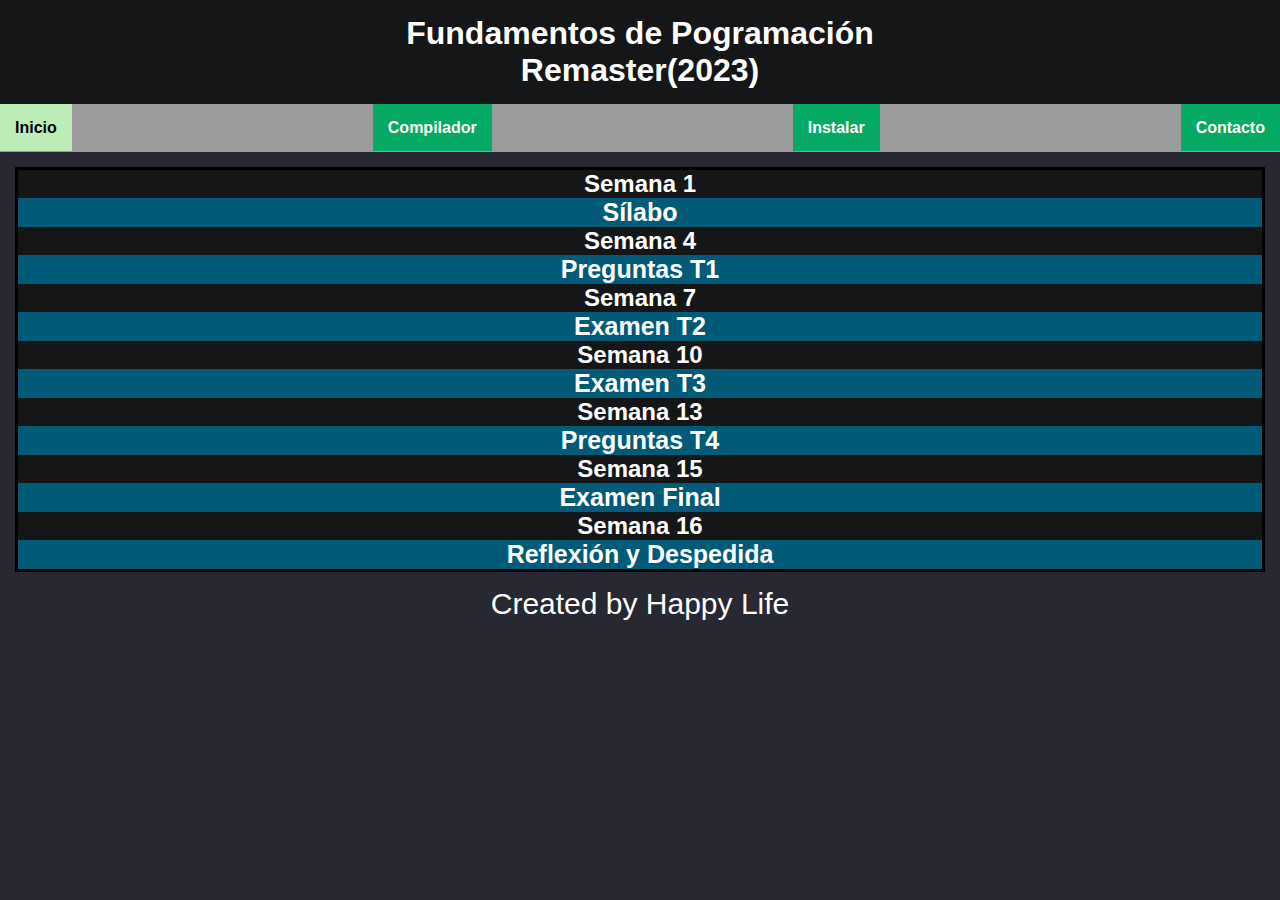
<file: index.html>
<!DOCTYPE html>
<html lang="es" translate="yes" dir="ltr">
  <head>
    <meta charset="UTF-8" />
    <meta http-equiv="X-UA-Compatible" content="IE=edge" />
    <meta name="viewport" content="width=device-width, initial-scale=1.0" />
    <link
      rel="shortcut icon"
      type="image/vnd.microsoft.icon"
      href="./src/img/icon.ico"
    />
    <link
      rel="apple-touch-icon"
      sizes="120x120"
      href="./src/img/icon-apple.png"
    />
    <link
      rel="icon"
      type="image/png"
      sizes="32x32"
      href="./src/img/icon-32x32.png"
    />
    <link
      rel="icon"
      type="image/png"
      sizes="16x16"
      href="./src/img/icon-16x16.png"
    />
    <title>Programando C#</title>
    <meta
      name="description"
      content="Sitio web creado con la intención de ayudar a entender lo mejor posible los temas dados en clase de fundamentos de programación"
    />
    <meta name="author" content="Happy Life" />
    <meta
      name="keywords"
      content="fundamentos de programacion,upn,universidad privada del norte,c#,aprende c#,programar,lenguaje c#"
    />
    <link rel="canonical" href="./index.html" />
    <meta name="robots" content="index,follow" />
    <meta name="theme-color" content="#333333" />
    <meta http-equiv="Cache-Control" content="no-cache" />
    <link rel="stylesheet" href="./src/css/style_index.css" type="text/css" />
    <style>
      .center {
        height: 405px;
        overflow-y: auto;
      }

      .center-container {
        text-align: center;
      }

      .center-container h2 {
        background-color: rgb(20, 22, 24);
      }

      .center-container a {
        text-decoration: none;
        display: block;
        font-weight: bold;
        background-color: rgb(0, 90, 120);
        font-size: 25px;
      }

      .center-container a:hover {
        background-color: rgb(0, 55, 75);
      }

      footer p {
        text-align: center;
        font-size: 30px;
      }

      #hlife {
        text-decoration: none;
      }

      #hlife:link {
        color: rgb(255, 255, 255);
      }

      #hlife:visited {
        color: rgb(255, 255, 255);
      }

      #hlife:hover {
        color: red;
      }
    </style>
  </head>

  <body>
    <header>
      <h1 class="title">
        Fundamentos de Pogramación
        <br />
        Remaster(2023)
      </h1>
      <div class="principal">
        <div class="principal-container">
          <a href="./index.html" class="index">Inicio</a>
        </div>

        <div class="principal-container">
          <a href="./src/nav/compiler.html">Compilador</a>
        </div>

        <div class="principal-container">
          <a href="./src/nav/help.html">Instalar</a>
        </div>

        <div class="principal-container">
          <a href="./src/nav/contact.html">Contacto</a>
        </div>
      </div>
    </header>

    <section>
      <div class="center">
        <div class="center-container">
          <h2>Semana 1</h2>
          <a href="./src/home/silabo.html">Sílabo</a>
        </div>

        <div class="center-container">
          <h2>Semana 4</h2>
          <a href="./src/home/exam/t1.html">Preguntas T1</a>
        </div>

        <div class="center-container">
          <h2>Semana 7</h2>
          <a href="./src/home/exam/t2.html">Examen T2</a>
        </div>

        <div class="center-container">
          <h2>Semana 10</h2>
          <a href="./src/home/exam/t3.html">Examen T3</a>
        </div>

        <div class="center-container">
          <h2>Semana 13</h2>
          <a href="./src/home/exam/t4.html">Preguntas T4</a>
        </div>

        <div class="center-container">
          <h2>Semana 15</h2>
          <a href="./src/home/exam/ef.html">Examen Final</a>
        </div>

        <div class="center-container">
          <h2>Semana 16</h2>
          <a href="./src/home/goodbye.html">Reflexión y Despedida</a>
        </div>
      </div>
    </section>

    <footer>
      <div class="foot">
        <p>
          Created by
          <a href="https://github.com/hluciana" id="hlife">Happy Life</a>
        </p>
      </div>
    </footer>
  </body>
</html>
</file>
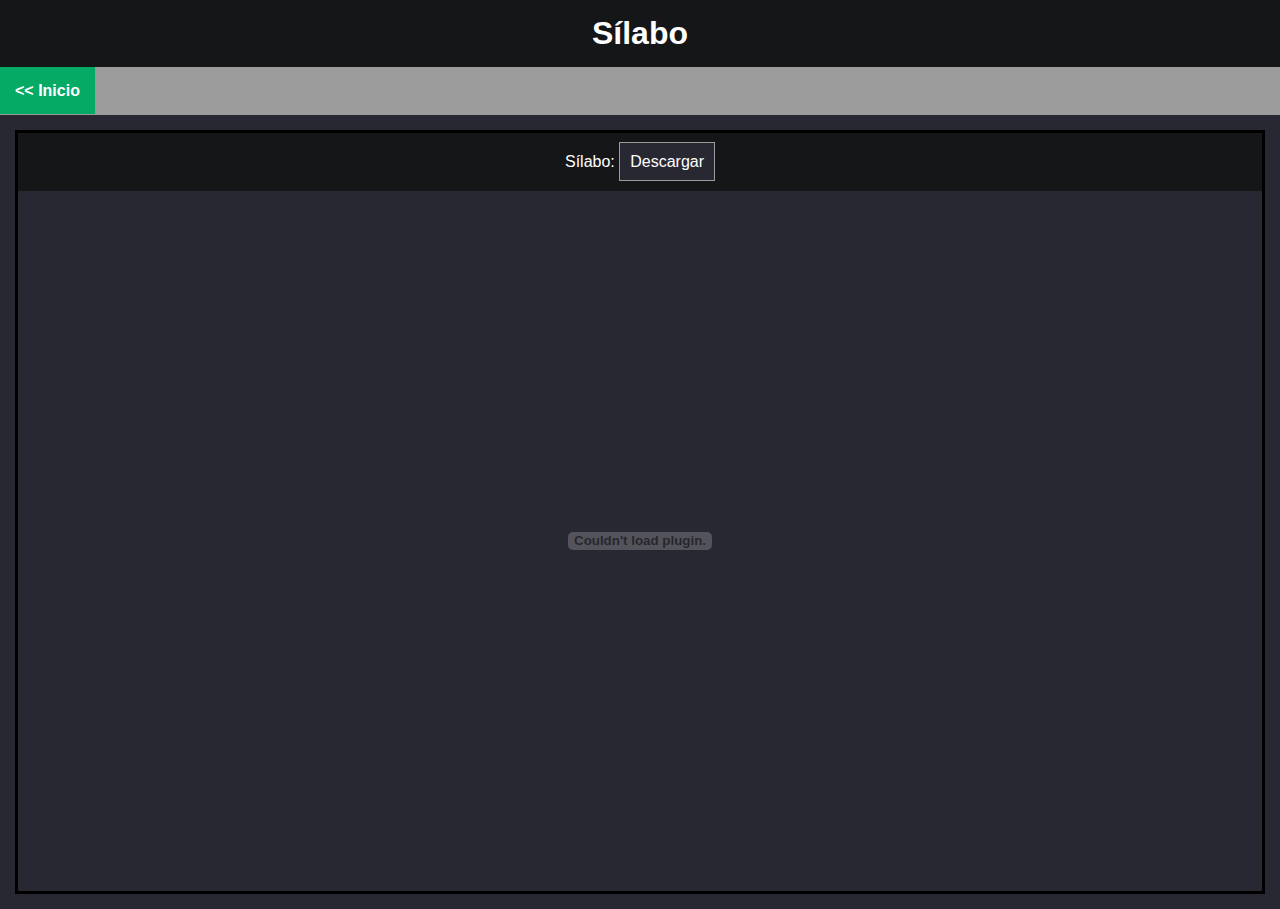
<file: src/home/silabo.html>
<!DOCTYPE html>
<html lang="es" translate="yes" dir="ltr">
  <head>
    <meta charset="UTF-8" />
    <meta http-equiv="X-UA-Compatible" content="IE=edge" />
    <meta name="viewport" content="width=device-width, initial-scale=1.0" />
    <link
      rel="shortcut icon"
      type="image/vnd.microsoft.icon"
      href="../img/icon.ico"
    />
    <link rel="apple-touch-icon" sizes="120x120" href="../img/icon-apple.png" />
    <link
      rel="icon"
      type="image/png"
      sizes="32x32"
      href="../img/icon-32x32.png"
    />
    <link
      rel="icon"
      type="image/png"
      sizes="16x16"
      href="../img/icon-16x16.png"
    />
    <title>Sílabo</title>
    <meta
      name="description"
      content="Ver y descargar el sílabo de fundamentos de programación C#"
    />
    <meta name="author" content="Happy Life" />
    <meta
      name="keywords"
      content="fundamentos de programacion,upn,universidad privada del norte,c#,aprende c#,programar,lenguaje c#"
    />
    <meta name="robots" content="index,follow" />
    <meta name="theme-color" content="#333333" />
    <link rel="stylesheet" href="../css/style_index.css" type="text/css" />
    <style>
      .center-container-ex {
        text-align: center;
      }

      .center-container-ex p {
        background-color: rgb(20, 22, 24);
        padding: 20px;
      }

      .btn {
        text-decoration: none;
        border: 1px solid rgb(156, 156, 156);
        padding: 10px;
      }

      .btn:hover {
        background-color: rgb(205, 205, 205);
        color: rgb(0, 0, 0);
      }

      .verPdf {
        position: relative;
        padding-bottom: 56.25%;
        height: 0;
        overflow: hidden;
      }

      .verPdf embed {
        width: 100%;
        height: 100%;
        position: absolute;
        left: 0px;
        top: 0px;
        overflow: hidden;
      }
    </style>
  </head>
  <body>
    <header>
      <h1 class="title">Sílabo</h1>

      <div class="principal">
        <div class="principal-container">
          <a href="../../index.html">&lt;&lt; Inicio</a>
        </div>
      </div>
    </header>

    <main>
      <div class="center">
        <div class="center-container-ex">
          <p>
            Sílabo:
            <a
              href="../source/Silabo_Funda.pdf"
              download="Silabo_Funda"
              title="Descargar sílabo"
              class="btn"
              >Descargar</a
            >
          </p>
        </div>

        <div class="center-container-ex">
          <div class="verPdf">
            <embed
              src="../source/Silabo_Funda.pdf"
              class="pdfview"
              type="application/pdf"
            />
          </div>
        </div>
      </div>
    </main>
  </body>
</html>
</file>
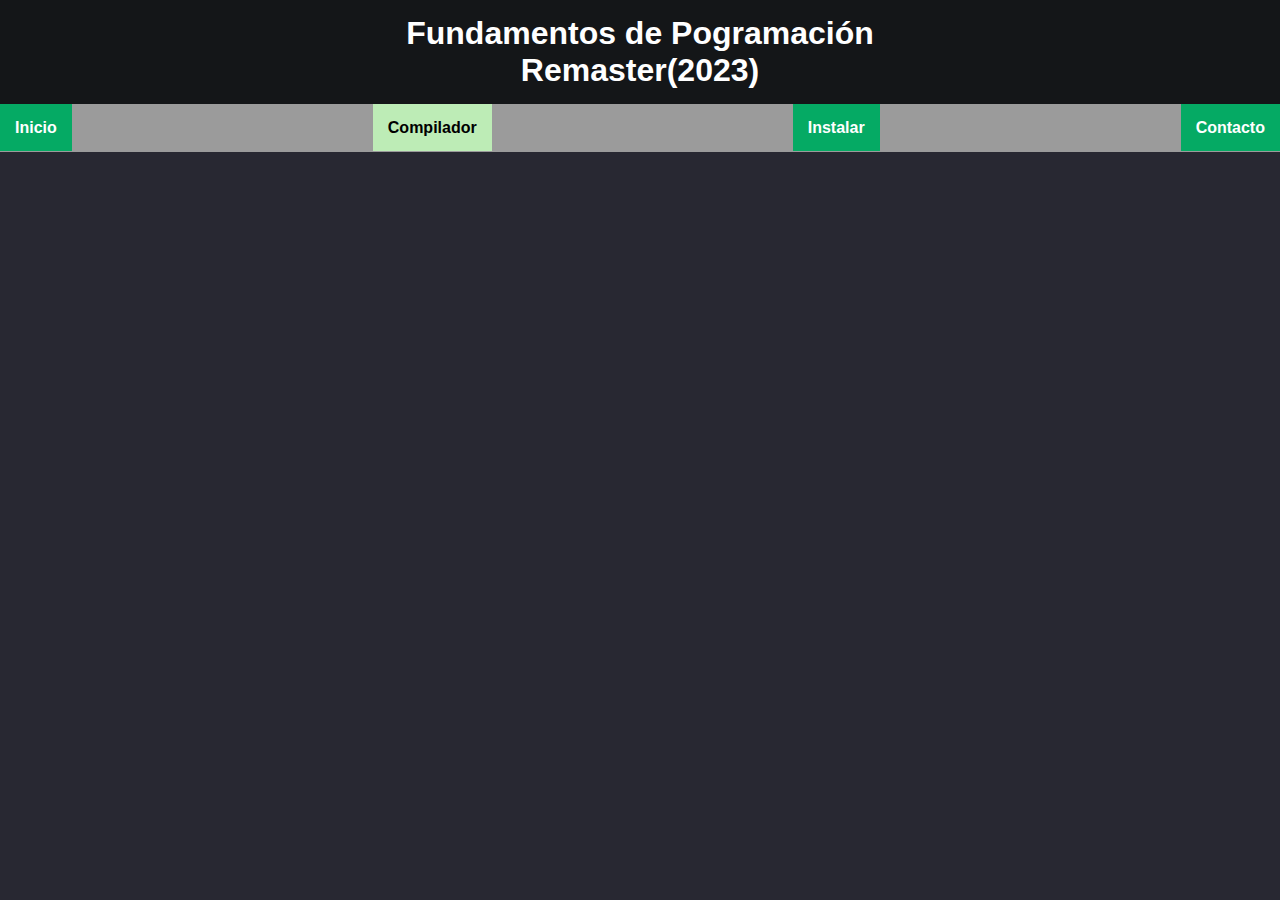
<file: src/nav/compiler.html>
<!DOCTYPE html>
<html lang="es" translate="yes" dir="ltr">
  <head>
    <meta charset="UTF-8" />
    <meta http-equiv="X-UA-Compatible" content="IE=edge" />
    <meta name="viewport" content="width=device-width, initial-scale=1.0" />
    <link
      rel="shortcut icon"
      type="image/vnd.microsoft.icon"
      href="../img/icon.ico"
    />
    <link rel="apple-touch-icon" sizes="120x120" href="../img/icon-apple.png" />
    <link
      rel="icon"
      type="image/png"
      sizes="32x32"
      href="../img/icon-32x32.png"
    />
    <link
      rel="icon"
      type="image/png"
      sizes="16x16"
      href="../img/icon-16x16.png"
    />
    <title>Compilador C#</title>
    <meta
      name="description"
      content="Usar el compilador online C# puede sacarte de apuros muchas veces!"
    />
    <meta name="author" content="Happy Life" />
    <meta
      name="keywords"
      content="fundamentos de programacion,upn,universidad privada del norte,c#,aprende c#,programar,lenguaje c#"
    />
    <meta name="robots" content="index,follow" />
    <meta name="theme-color" content="#333333" />
    <link rel="stylesheet" href="../css/style_index.css" type="text/css" />
    <style>
      iframe {
        border: none;
        width: 100%;
        height: 600px;
      }
    </style>
  </head>

  <body>
    <!-- Este compilador online no me pertenece porfavor visitar la pagina web original: https://www.programiz.com/ -->
    <header>
      <h1 class="title">
        Fundamentos de Pogramación
        <br />
        Remaster(2023)
      </h1>

      <div class="principal">
        <div class="principal-container">
          <a href="../../index.html">Inicio</a>
        </div>

        <div class="principal-container">
          <a href="../nav/compiler.html" class="index">Compilador</a>
        </div>

        <div class="principal-container">
          <a href="../nav/help.html">Instalar</a>
        </div>

        <div class="principal-container">
          <a href="../nav/contact.html">Contacto</a>
        </div>
      </div>
    </header>

    <main>
      <iframe
        src="https://www.programiz.com/csharp-programming/online-compiler/"
      ></iframe>
    </main>
  </body>
</html>
</file>
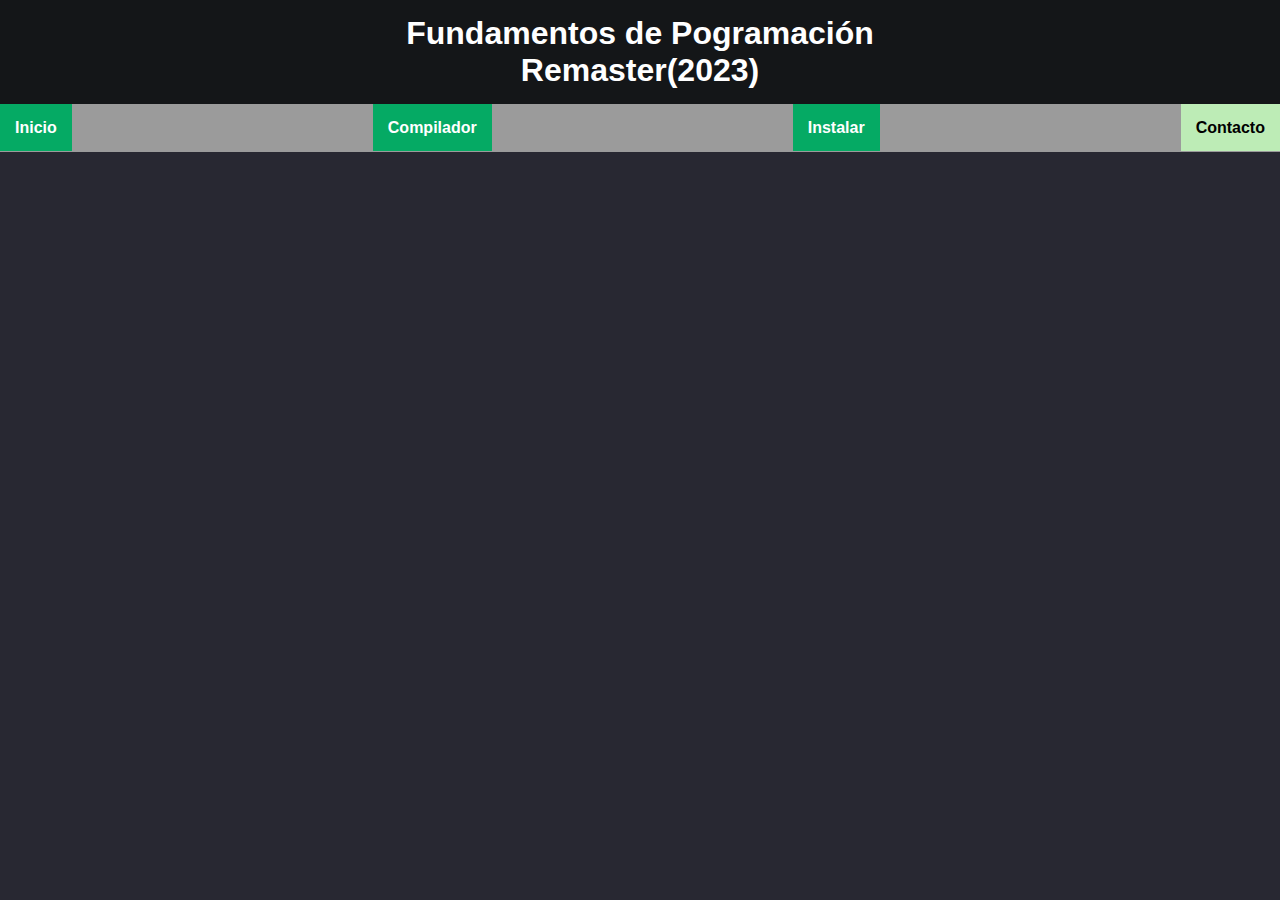
<file: src/nav/contact.html>
<!DOCTYPE html>
<html lang="es" translate="yes" dir="ltr">
  <head>
    <meta charset="UTF-8" />
    <meta http-equiv="X-UA-Compatible" content="IE=edge" />
    <meta name="viewport" content="width=device-width, initial-scale=1.0" />
    <link
      rel="shortcut icon"
      type="image/vnd.microsoft.icon"
      href="../img/icon.ico"
    />
    <link rel="apple-touch-icon" sizes="120x120" href="../img/icon-apple.png" />
    <link
      rel="icon"
      type="image/png"
      sizes="32x32"
      href="../img/icon-32x32.png"
    />
    <link
      rel="icon"
      type="image/png"
      sizes="16x16"
      href="../img/icon-16x16.png"
    />
    <title>Contacto</title>
    <meta
      name="description"
      content="Contáctame en caso de que necesites algo importante!"
    />
    <meta name="author" content="Happy Life" />
    <meta
      name="keywords"
      content="fundamentos de programacion,upn,universidad privada del norte,c#,aprende c#,programar,lenguaje c#"
    />
    <meta name="robots" content="index,follow" />
    <meta name="theme-color" content="#333333" />
    <link rel="stylesheet" href="../css/style_index.css" type="text/css" />
    <style>
      .contact {
        display: flex;
        flex-direction: column;
        align-items: center;
        margin-top: 10px;
      }

      iframe {
        border: none;
        background-color: transparent;
        width: 350px;
        height: 500px;
      }
    </style>
  </head>

  <body>
    <header>
      <h1 class="title">
        Fundamentos de Pogramación
        <br />
        Remaster(2023)
      </h1>

      <div class="principal">
        <div class="principal-container">
          <a href="../../index.html">Inicio</a>
        </div>

        <div class="principal-container">
          <a href="../nav/compiler.html">Compilador</a>
        </div>

        <div class="principal-container">
          <a href="../nav/help.html">Instalar</a>
        </div>

        <div class="principal-container">
          <a href="../nav/contact.html" class="index">Contacto</a>
        </div>
      </div>
    </header>

    <main>
      <div class="contact">
        <iframe
          src="https://discord.com/widget?id=1118177709516931184&theme=dark"
          sandbox="allow-popups allow-popups-to-escape-sandbox allow-same-origin allow-scripts"
        ></iframe>
      </div>
    </main>
  </body>
</html>
</file>
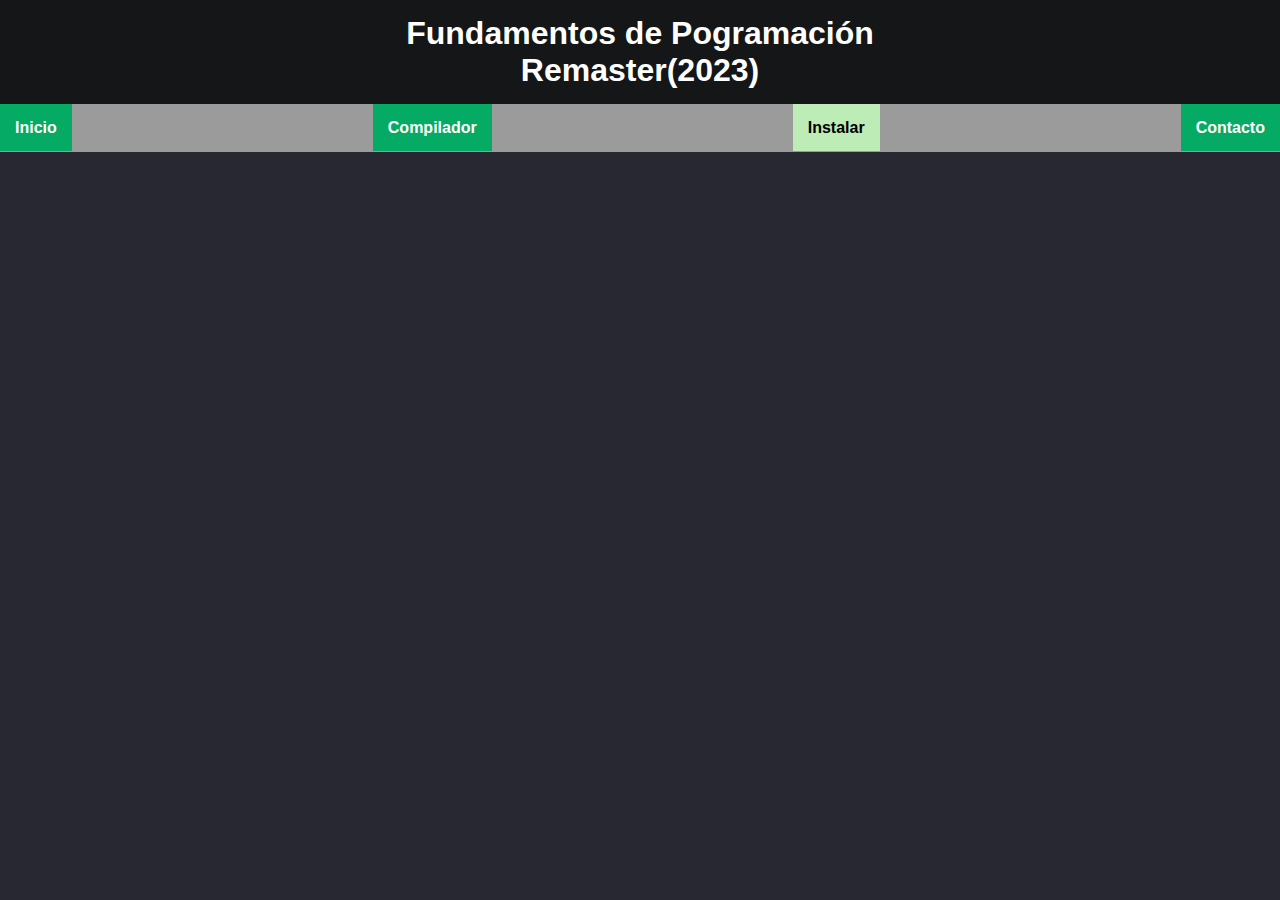
<file: src/nav/help.html>
<!DOCTYPE html>
<html lang="es" translate="yes" dir="ltr">
  <head>
    <meta charset="UTF-8" />
    <meta http-equiv="X-UA-Compatible" content="IE=edge" />
    <meta name="viewport" content="width=device-width, initial-scale=1.0" />
    <link
      rel="shortcut icon"
      type="image/vnd.microsoft.icon"
      href="../img/icon.ico"
    />
    <link rel="apple-touch-icon" sizes="120x120" href="../img/icon-apple.png" />
    <link
      rel="icon"
      type="image/png"
      sizes="32x32"
      href="../img/icon-32x32.png"
    />
    <link
      rel="icon"
      type="image/png"
      sizes="16x16"
      href="../img/icon-16x16.png"
    />
    <title>Ayuda C#</title>
    <meta
      name="description"
      content="Ayuda breve en la instalación y creación de un proyecto C#"
    />
    <meta name="author" content="Happy Life" />
    <meta
      name="keywords"
      content="fundamentos de programacion,upn,universidad privada del norte,c#,aprende c#,programar,lenguaje c#"
    />
    <meta name="robots" content="index,follow" />
    <meta name="theme-color" content="#333333" />
    <link rel="stylesheet" href="../css/style_index.css" type="text/css" />
    <style>
      iframe {
        border: none;
        width: 100%;
        height: 600px;
      }
    </style>
  </head>

  <body>
    <header>
      <h1 class="title">
        Fundamentos de Pogramación
        <br />
        Remaster(2023)
      </h1>

      <div class="principal">
        <div class="principal-container">
          <a href="../../index.html">Inicio</a>
        </div>

        <div class="principal-container">
          <a href="../nav/compiler.html">Compilador</a>
        </div>

        <div class="principal-container">
          <a href="../nav/help.html" class="index">Instalar</a>
        </div>

        <div class="principal-container">
          <a href="../nav/contact.html">Contacto</a>
        </div>
      </div>
    </header>

    <main>
      <iframe
        src="https://www.youtube-nocookie.com/embed/cE6hntKmzAQ"
        title="YouTube video player"
        allow="accelerometer; autoplay; clipboard-write; encrypted-media; gyroscope; picture-in-picture"
        allowfullscreen
      ></iframe>
    </main>
  </body>
</html>
</file>
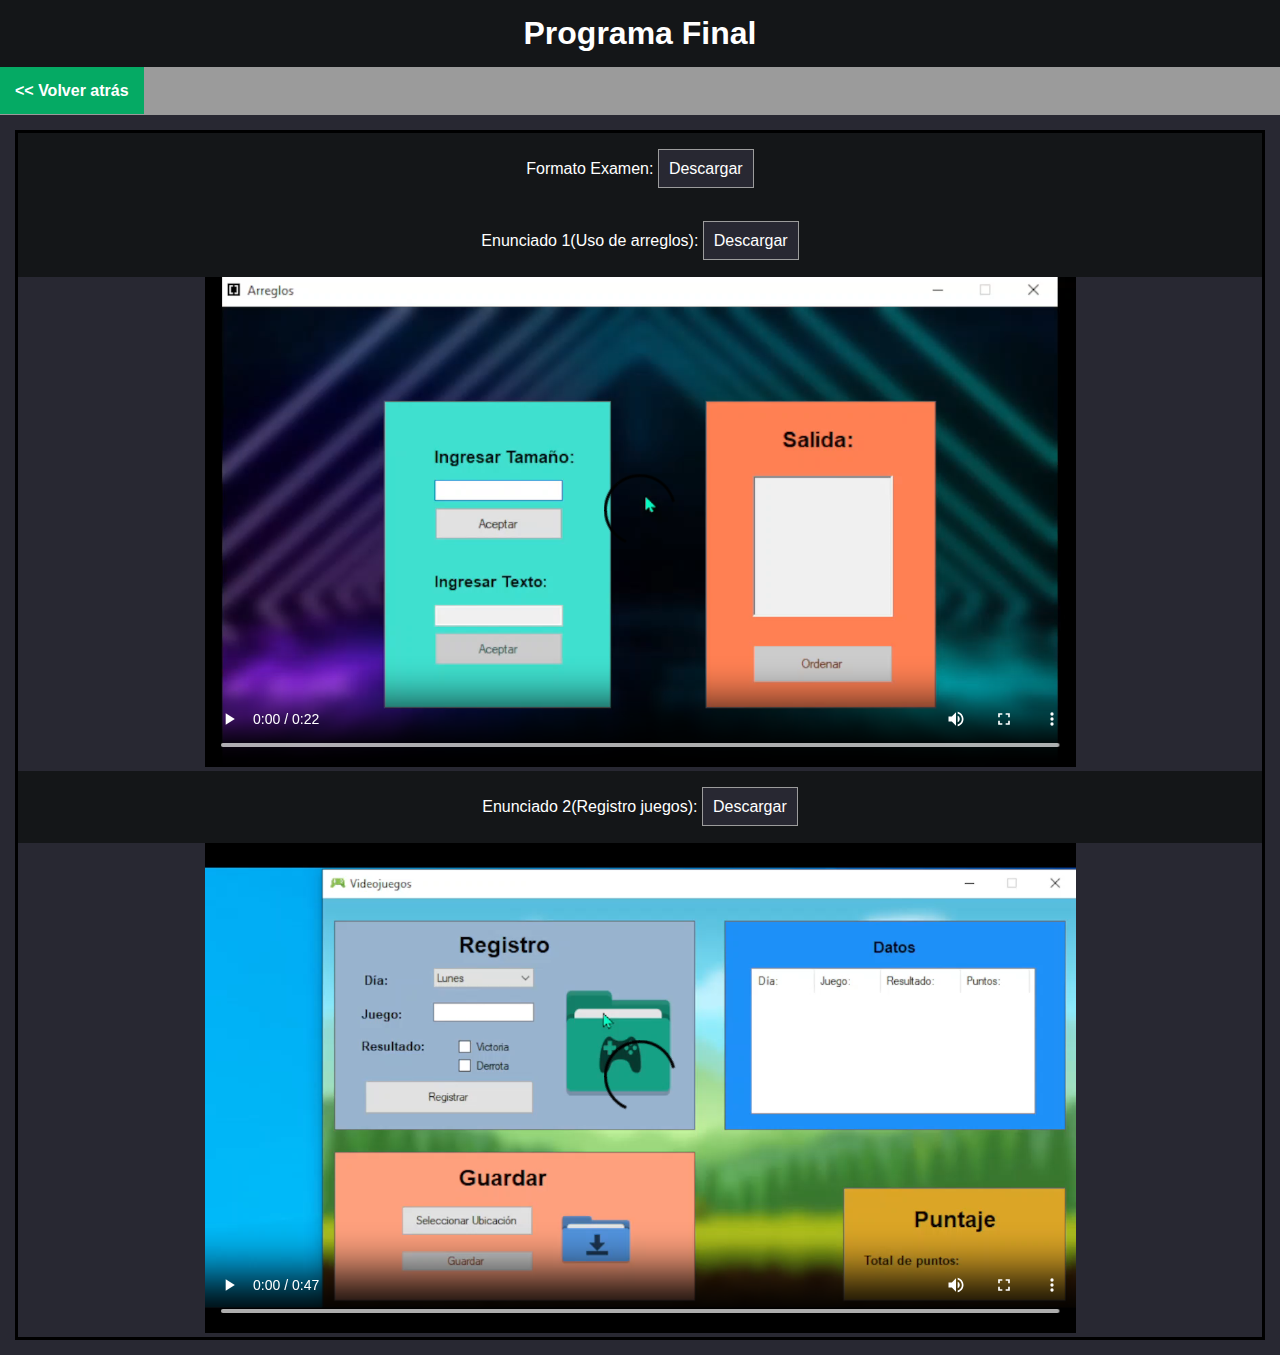
<file: src/home/exam/ef.html>
<!DOCTYPE html>
<html lang="es" translate="yes" dir="ltr">
  <head>
    <meta charset="UTF-8" />
    <meta http-equiv="X-UA-Compatible" content="IE=edge" />
    <meta name="viewport" content="width=device-width, initial-scale=1.0" />
    <link
      rel="shortcut icon"
      type="image/vnd.microsoft.icon"
      href="../../img/icon.ico"
    />
    <link
      rel="apple-touch-icon"
      sizes="120x120"
      href="../../img/icon-apple.png"
    />
    <link
      rel="icon"
      type="image/png"
      sizes="32x32"
      href="../../img/icon-32x32.png"
    />
    <link
      rel="icon"
      type="image/png"
      sizes="16x16"
      href="../../img/icon-16x16.png"
    />
    <title>Programa Final</title>
    <meta
      name="description"
      content="Aquí encontraras el programa final que realicé en el examen final de Fundamentos de Programación"
    />
    <meta name="author" content="Happy Life" />
    <meta
      name="keywords"
      content="fundamentos de programacion,upn,universidad privada del norte,c#,aprende c#,programar,lenguaje c#"
    />
    <meta name="robots" content="index,follow" />
    <meta name="theme-color" content="#333333" />
    <link rel="stylesheet" href="../../css/style_index.css" type="text/css" />
    <style>
      .center-container-ex {
        text-align: center;
      }

      .center-container-ex p {
        line-height: 2;
        background-color: rgb(20, 22, 24);
        padding: 20px;
      }

      .btn {
        text-decoration: none;
        border: 1px solid rgb(156, 156, 156);
        padding: 10px;
      }

      .btn:hover {
        background-color: rgb(205, 205, 205);
        color: rgb(0, 0, 0);
      }

      video {
        border: none;
        width: 70%;
        height: auto;
      }

      @media (max-width: 600px) {
        video {
          width: 100%;
        }
      }
    </style>
  </head>

  <body>
    <header>
      <h1 class="title">Programa Final</h1>

      <div class="principal">
        <div class="principal-container">
          <a href="../../../index.html">&lt;&lt; Volver atrás</a>
        </div>
      </div>
    </header>

    <main>
      <div class="center">
        <div class="center-container-ex">
          <p>
            Formato Examen:
            <a
              href="../../source/Formato_EF.docx"
              download="Formato_EF"
              title="Descargar formato"
              class="btn"
              >Descargar</a
            >
          </p>
          <p>
            Enunciado 1(Uso de arreglos):
            <a
              href="../../source/Program_EF_part_1.zip"
              download="Program_EF_part_1"
              title="Descargar programa final uso de arreglos"
              class="btn"
              >Descargar</a
            >
          </p>
        </div>

        <div class="center-container-ex">
          <video src="../../source/video_EF_part_1.mp4" controls></video>
        </div>

        <div class="center-container-ex">
          <p>
            Enunciado 2(Registro juegos):
            <a
              href="../../source/Program_EF_part_2.zip"
              download="Program_EF_part_2"
              title="Descargar programa final registro de juegos"
              class="btn"
              >Descargar</a
            >
          </p>
        </div>

        <div class="center-container-ex">
          <video src="../../source/video_EF_part_2.mp4" controls></video>
        </div>
      </div>
    </main>
  </body>
</html>
</file>
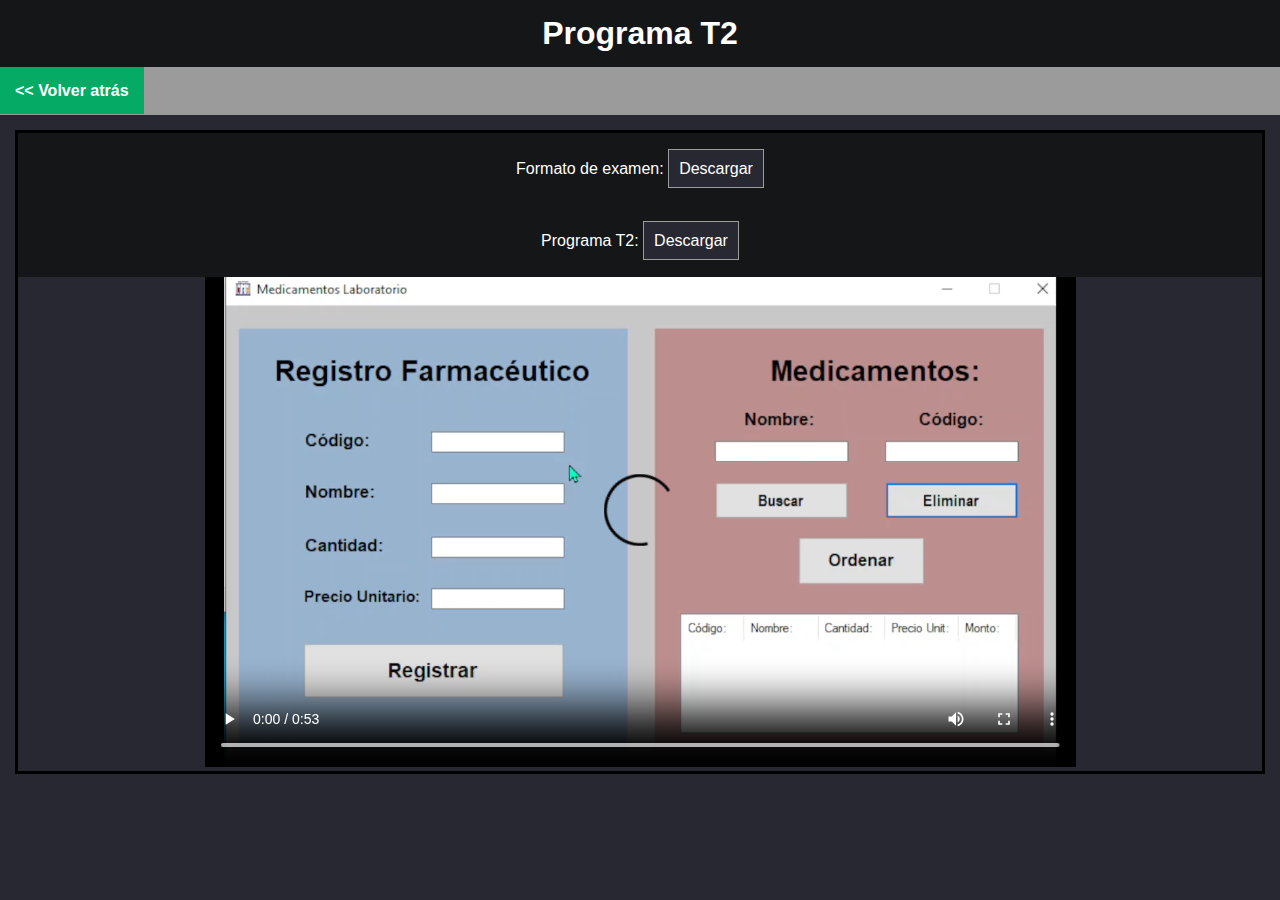
<file: src/home/exam/t2.html>
<!DOCTYPE html>
<html lang="es" translate="yes" dir="ltr">
  <head>
    <meta charset="UTF-8" />
    <meta http-equiv="X-UA-Compatible" content="IE=edge" />
    <meta name="viewport" content="width=device-width, initial-scale=1.0" />
    <link
      rel="shortcut icon"
      type="image/vnd.microsoft.icon"
      href="../../img/icon.ico"
    />
    <link
      rel="apple-touch-icon"
      sizes="120x120"
      href="../../img/icon-apple.png"
    />
    <link
      rel="icon"
      type="image/png"
      sizes="32x32"
      href="../../img/icon-32x32.png"
    />
    <link
      rel="icon"
      type="image/png"
      sizes="16x16"
      href="../../img/icon-16x16.png"
    />
    <title>Programa T2</title>
    <meta
      name="description"
      content="Aquí encontraras el programa que realicé en la T2 de Fundamentos de Programación"
    />
    <meta name="author" content="Happy Life" />
    <meta
      name="keywords"
      content="fundamentos de programacion,upn,universidad privada del norte,c#,aprende c#,programar,lenguaje c#"
    />
    <meta name="robots" content="index,follow" />
    <meta name="theme-color" content="#333333" />
    <link rel="stylesheet" href="../../css/style_index.css" type="text/css" />
    <style>
      .center-container-ex {
        text-align: center;
      }

      .center-container-ex p {
        line-height: 2;
        background-color: rgb(20, 22, 24);
        padding: 20px;
      }

      .btn {
        text-decoration: none;
        border: 1px solid rgb(156, 156, 156);
        padding: 10px;
      }

      .btn:hover {
        background-color: rgb(205, 205, 205);
        color: rgb(0, 0, 0);
      }

      video {
        width: 70%;
        height: auto;
      }

      @media (max-width: 600px) {
        video {
          width: 100%;
        }
      }
    </style>
  </head>

  <body>
    <header>
      <h1 class="title">Programa T2</h1>

      <div class="principal">
        <div class="principal-container">
          <a href="../../../index.html">&lt;&lt; Volver atrás</a>
        </div>
      </div>
    </header>

    <main>
      <div class="center">
        <div class="center-container-ex">
          <p>
            Formato de examen:
            <a
              href="../../source/Formato_T2.docx"
              download="Formato_T2"
              title="Descargar formato"
              class="btn"
              >Descargar</a
            >
          </p>
          <p>
            Programa T2:
            <a
              href="../../source/Program_T2.zip"
              download="Program_T2"
              title="Descargar programa T2 registro farmacéutico"
              class="btn"
              >Descargar</a
            >
          </p>
        </div>

        <div class="center-container-ex">
          <video src="../../source/video_T2.mp4" controls></video>
        </div>
      </div>
    </main>
  </body>
</html>
</file>
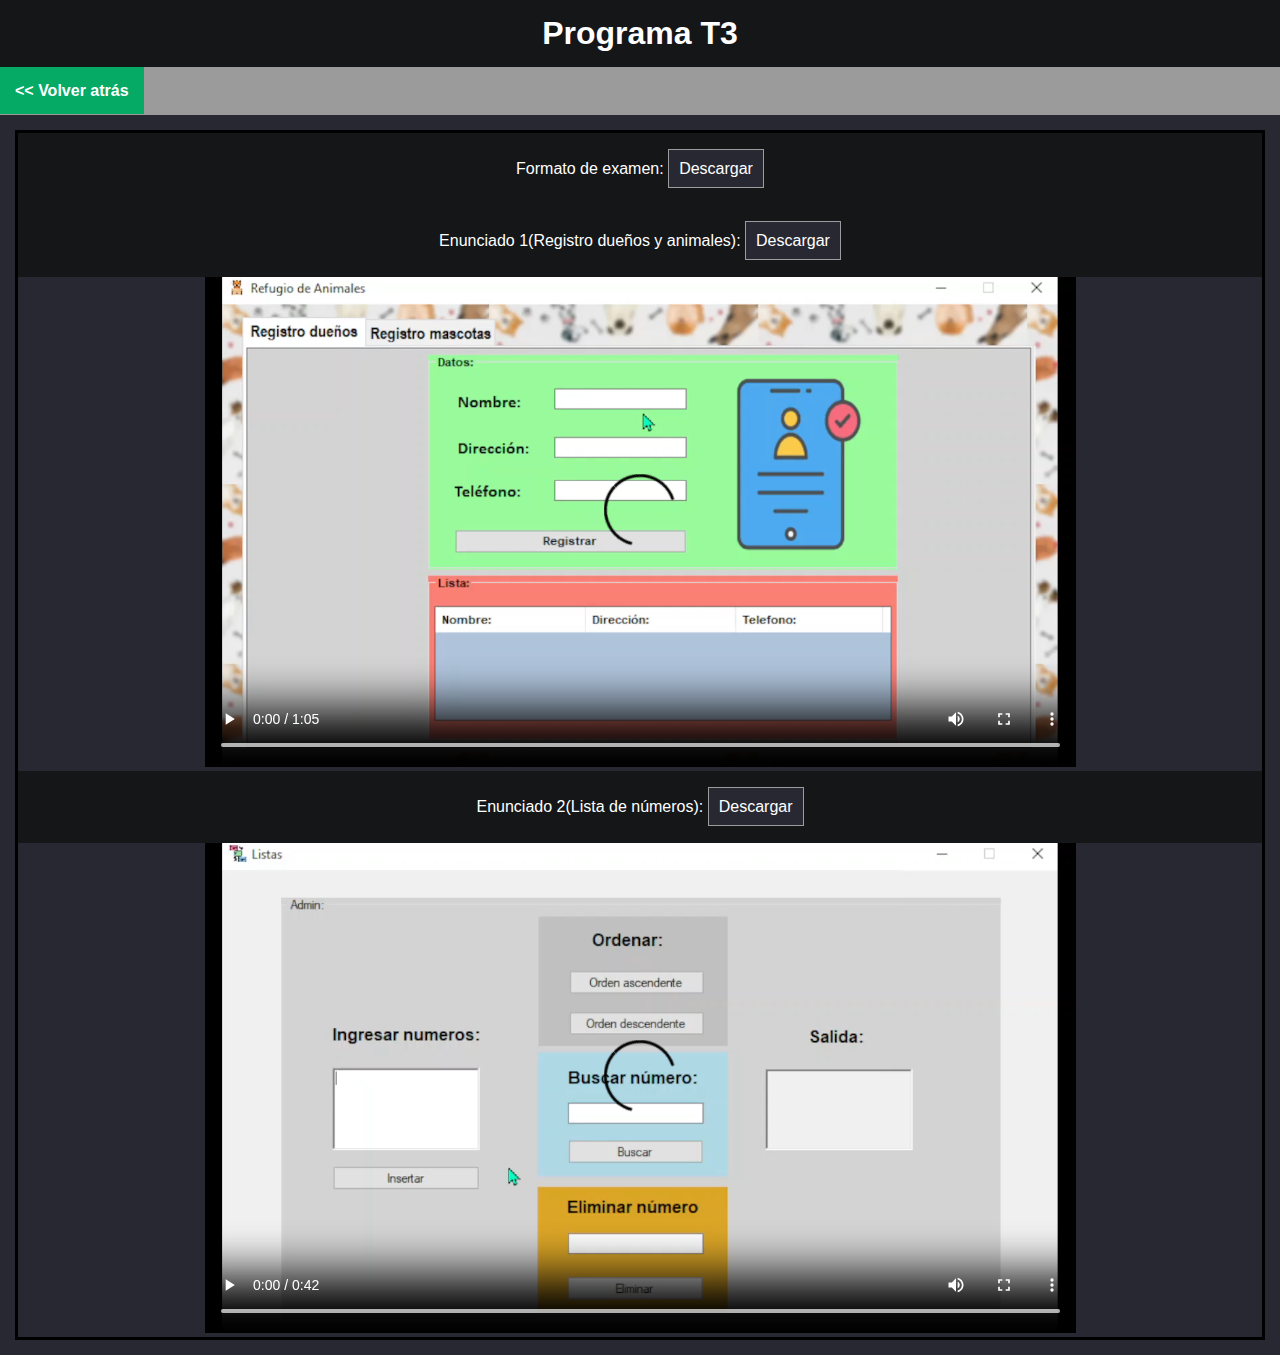
<file: src/home/exam/t3.html>
<!DOCTYPE html>
<html lang="es" translate="yes" dir="ltr">
  <head>
    <meta charset="UTF-8" />
    <meta http-equiv="X-UA-Compatible" content="IE=edge" />
    <meta name="viewport" content="width=device-width, initial-scale=1.0" />
    <link
      rel="shortcut icon"
      type="image/vnd.microsoft.icon"
      href="../../img/icon.ico"
    />
    <link
      rel="apple-touch-icon"
      sizes="120x120"
      href="../../img/icon-apple.png"
    />
    <link
      rel="icon"
      type="image/png"
      sizes="32x32"
      href="../../img/icon-32x32.png"
    />
    <link
      rel="icon"
      type="image/png"
      sizes="16x16"
      href="../../img/icon-16x16.png"
    />
    <title>Programa T3</title>
    <meta
      name="description"
      content="Aquí encontraras el programa que realicé en la T3 de Fundamentos de Programación"
    />
    <meta name="author" content="Happy Life" />
    <meta
      name="keywords"
      content="fundamentos de programacion,upn,universidad privada del norte,c#,aprende c#,programar,lenguaje c#"
    />
    <meta name="robots" content="index,follow" />
    <meta name="theme-color" content="#333333" />
    <link rel="stylesheet" href="../../css/style_index.css" type="text/css" />
    <style>
      .center-container-ex {
        text-align: center;
      }

      .center-container-ex p {
        line-height: 2;
        background-color: rgb(20, 22, 24);
        padding: 20px;
      }

      .btn {
        text-decoration: none;
        border: 1px solid rgb(156, 156, 156);
        padding: 10px;
      }

      .btn:hover {
        background-color: rgb(205, 205, 205);
        color: rgb(0, 0, 0);
      }

      video {
        border: none;
        width: 70%;
        height: auto;
      }

      @media (max-width: 600px) {
        video {
          width: 100%;
        }
      }
    </style>
  </head>

  <body>
    <header>
      <h1 class="title">Programa T3</h1>

      <div class="principal">
        <div class="principal-container">
          <a href="../../../index.html">&lt;&lt; Volver atrás</a>
        </div>
      </div>
    </header>

    <main>
      <div class="center">
        <div class="center-container-ex">
          <p>
            Formato de examen:
            <a
              href="../../source/Formato_T3.docx"
              download="Formato_T3"
              title="Descargar formato"
              class="btn"
              >Descargar</a
            >
          </p>
          <p>
            Enunciado 1(Registro dueños y animales):
            <a
              href="../../source/Program_T3_part_1.zip"
              download="Program_T3_part_1"
              title="Descargar programa T3 dueños y mascotas"
              class="btn"
              >Descargar</a
            >
          </p>
        </div>

        <div class="center-container-ex">
          <video src="../../source/video_T3_part_1.mp4" controls></video>
        </div>

        <div class="center-container-ex">
          <p>
            Enunciado 2(Lista de números):
            <a
              href="../../source/Program_T3_part_2.zip"
              download="Program_T3_part_2"
              title="Descargar programa T3 lista de números"
              class="btn"
              >Descargar</a
            >
          </p>
        </div>

        <div class="center-container-ex">
          <video src="../../source/video_T3_part_2.mp4" controls></video>
        </div>
      </div>
    </main>
  </body>
</html>
</file>
<file: src/css/style_index.css>
* {
  box-sizing: border-box;
  font-family: Arial, Helvetica, sans-serif;
  color: rgb(255, 255, 255);
  background-color: rgb(40, 40, 50);
  margin: 0;
  padding: 0;
}

.title {
  text-align: center;
  background-color: rgb(20, 22, 24);
  padding: 15px;
}

.principal {
  display: flex;
  justify-content: space-between;
  background-color: rgb(155, 155, 155);
}

.principal .index {
  background-color: rgb(189, 236, 182);
  color: rgb(0, 0, 0);
}

.principal-container {
  margin: 15px 0;
}

.principal-container a {
  text-decoration: none;
  font-weight: bold;
  background-color: rgb(5, 170, 100);
  padding: 15px;
}

.principal-container a:hover {
  background-color: rgb(189, 236, 182);
  color: rgb(0, 0, 0);
}

.center {
  display: flex;
  flex-direction: column;
  border: 3px solid rgb(0, 0, 0);
  margin: 15px;
}
</file>
